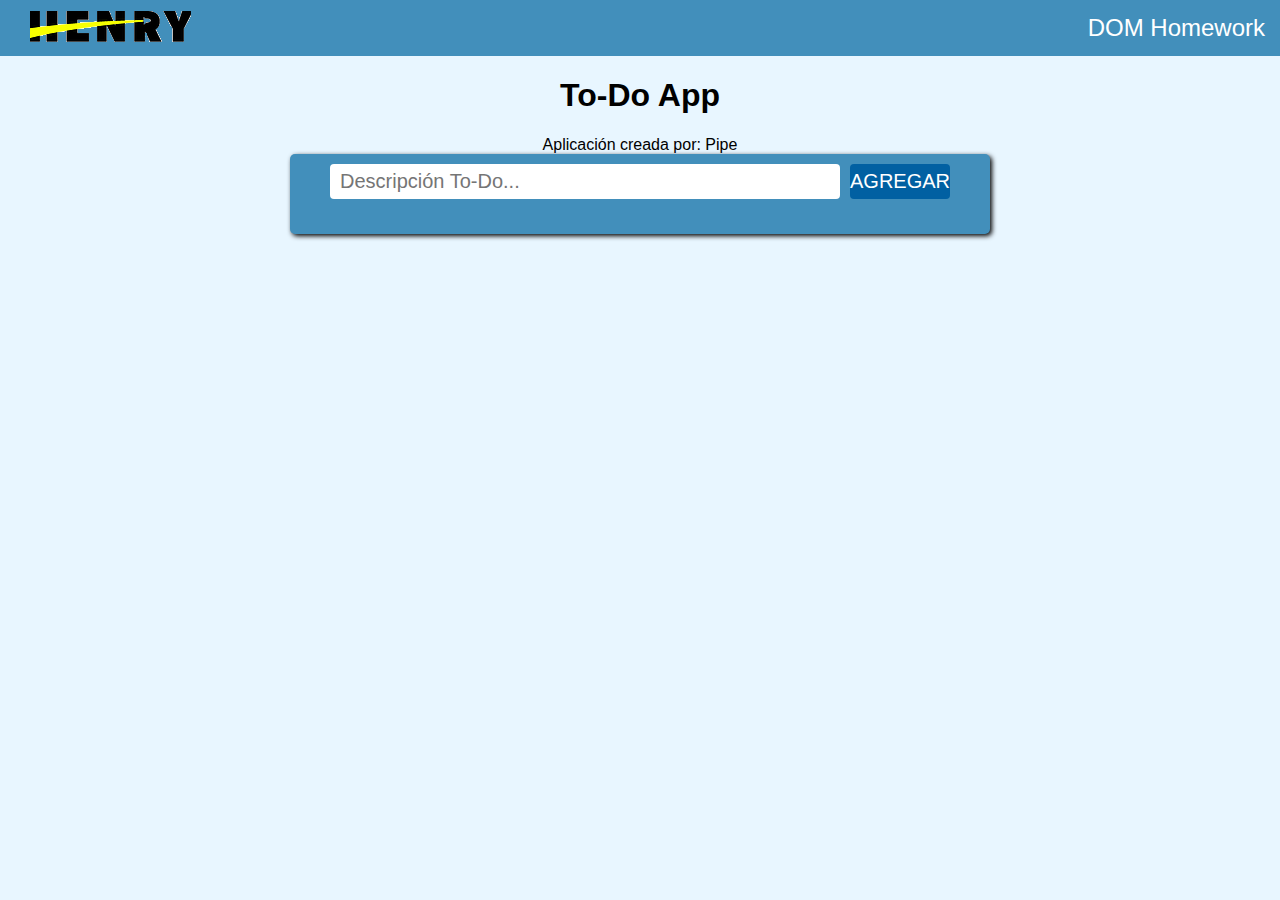
<file: FT-M2-master/01-DOM/homework/index.html>
<html>
  <head>
    <meta charset="utf-8" />
    <title>Henry</title>
    <link rel="stylesheet" href="./assets/style.css" />
    <script type="text/javascript" src="./DOMhomework.js" async></script>
  </head>

  <body>
    <div id="header">
      <a href="https://www.soyhenry.com/" target="_blank_"
        ><img src="./assets/henry.png"
      /></a>
      <span>DOM Homework</span>
    </div>
    <h1>To-Do App</h1>
    <div><span id="createdBy">Aplicación creada por:</span></div>
    <div id="container">
      <div id="inputContainer">
        <input type="text" id="toDoInput" placeholder="Descripción To-Do..." />
        <div id="addButton"><span>AGREGAR</span></div>
      </div>
      <div id="toDoContainer"></div>
    </div>
  </body>
</html>
</file>
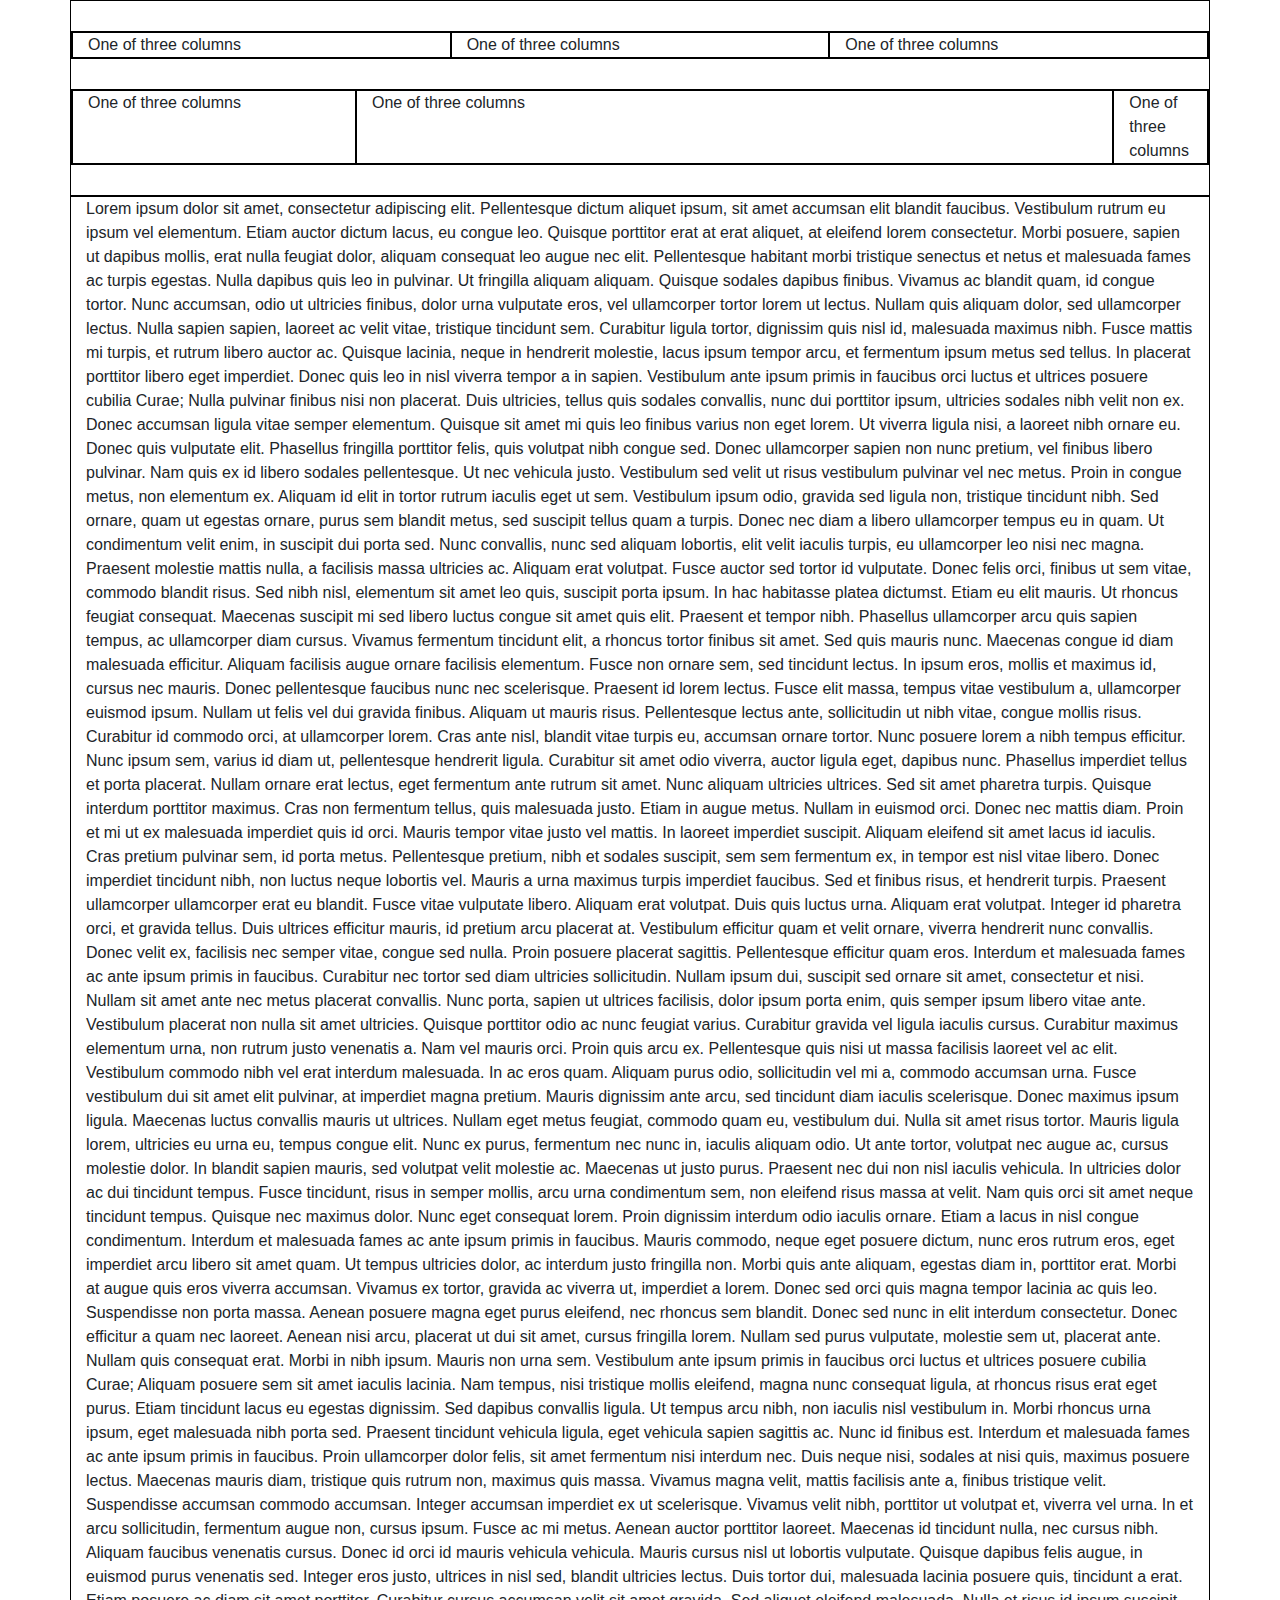
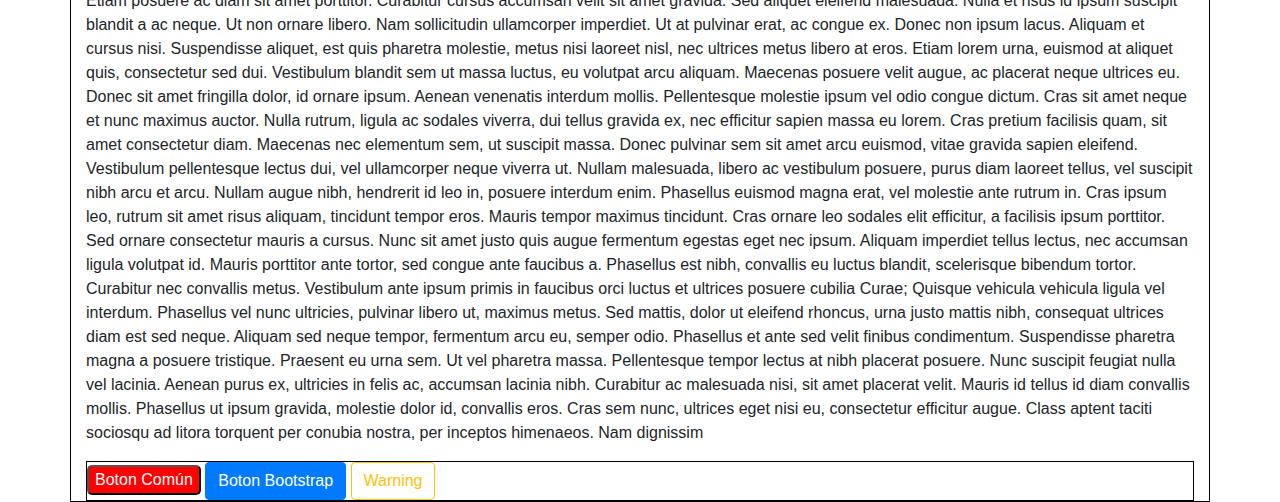
<file: FT-M2-master/02-CSS/demo/index.html>
<!DOCTYPE html>

<html>

<head>
  <link rel="stylesheet" href="https://stackpath.bootstrapcdn.com/bootstrap/4.4.1/css/bootstrap.min.css"
    integrity="sha384-Vkoo8x4CGsO3+Hhxv8T/Q5PaXtkKtu6ug5TOeNV6gBiFeWPGFN9MuhOf23Q9Ifjh" crossorigin="anonymous">
</head>
<meta charset=UTF-8>
<style media="screen">
  .buttonComun {
    color: white;
    background-color: red;
    border-radius: 5px;
  }

  div {
    border: 1px solid black;
  }

  div.row {
    margin-top: 30px;
    margin-bottom: 30px;
  }
</style>

<body>


  <div class="container">
    <div class="row">
      <div class="col-sm">
        One of three columns
      </div>
      <div class="col-sm">
        One of three columns
      </div>
      <div class="col-sm">
        One of three columns
      </div>
    </div>
    <div class="row">
      <div class="col-lg-3">
        One of three columns
      </div>
      <div class="col-lg-8">
        One of three columns
      </div>
      <div class="col-lg-1">
        One of three columns
      </div>
    </div>
  </div>

  <div class='container'>
    <p> Lorem ipsum dolor sit amet, consectetur adipiscing elit. Pellentesque dictum aliquet ipsum, sit amet accumsan
      elit blandit faucibus. Vestibulum rutrum eu ipsum vel elementum. Etiam auctor dictum lacus, eu congue leo. Quisque
      porttitor erat at erat aliquet, at eleifend lorem consectetur. Morbi posuere, sapien ut dapibus mollis, erat nulla
      feugiat dolor, aliquam consequat leo augue nec elit. Pellentesque habitant morbi tristique senectus et netus et
      malesuada fames ac turpis egestas. Nulla dapibus quis leo in pulvinar. Ut fringilla aliquam aliquam. Quisque
      sodales dapibus finibus. Vivamus ac blandit quam, id congue tortor. Nunc accumsan, odio ut ultricies finibus,
      dolor urna vulputate eros, vel ullamcorper tortor lorem ut lectus. Nullam quis aliquam dolor, sed ullamcorper
      lectus.

      Nulla sapien sapien, laoreet ac velit vitae, tristique tincidunt sem. Curabitur ligula tortor, dignissim quis nisl
      id, malesuada maximus nibh. Fusce mattis mi turpis, et rutrum libero auctor ac. Quisque lacinia, neque in
      hendrerit molestie, lacus ipsum tempor arcu, et fermentum ipsum metus sed tellus. In placerat porttitor libero
      eget imperdiet. Donec quis leo in nisl viverra tempor a in sapien. Vestibulum ante ipsum primis in faucibus orci
      luctus et ultrices posuere cubilia Curae; Nulla pulvinar finibus nisi non placerat. Duis ultricies, tellus quis
      sodales convallis, nunc dui porttitor ipsum, ultricies sodales nibh velit non ex. Donec accumsan ligula vitae
      semper elementum. Quisque sit amet mi quis leo finibus varius non eget lorem.

      Ut viverra ligula nisi, a laoreet nibh ornare eu. Donec quis vulputate elit. Phasellus fringilla porttitor felis,
      quis volutpat nibh congue sed. Donec ullamcorper sapien non nunc pretium, vel finibus libero pulvinar. Nam quis ex
      id libero sodales pellentesque. Ut nec vehicula justo. Vestibulum sed velit ut risus vestibulum pulvinar vel nec
      metus. Proin in congue metus, non elementum ex. Aliquam id elit in tortor rutrum iaculis eget ut sem. Vestibulum
      ipsum odio, gravida sed ligula non, tristique tincidunt nibh. Sed ornare, quam ut egestas ornare, purus sem
      blandit metus, sed suscipit tellus quam a turpis. Donec nec diam a libero ullamcorper tempus eu in quam.

      Ut condimentum velit enim, in suscipit dui porta sed. Nunc convallis, nunc sed aliquam lobortis, elit velit
      iaculis turpis, eu ullamcorper leo nisi nec magna. Praesent molestie mattis nulla, a facilisis massa ultricies ac.
      Aliquam erat volutpat. Fusce auctor sed tortor id vulputate. Donec felis orci, finibus ut sem vitae, commodo
      blandit risus. Sed nibh nisl, elementum sit amet leo quis, suscipit porta ipsum. In hac habitasse platea dictumst.
      Etiam eu elit mauris. Ut rhoncus feugiat consequat. Maecenas suscipit mi sed libero luctus congue sit amet quis
      elit. Praesent et tempor nibh. Phasellus ullamcorper arcu quis sapien tempus, ac ullamcorper diam cursus. Vivamus
      fermentum tincidunt elit, a rhoncus tortor finibus sit amet.

      Sed quis mauris nunc. Maecenas congue id diam malesuada efficitur. Aliquam facilisis augue ornare facilisis
      elementum. Fusce non ornare sem, sed tincidunt lectus. In ipsum eros, mollis et maximus id, cursus nec mauris.
      Donec pellentesque faucibus nunc nec scelerisque. Praesent id lorem lectus.

      Fusce elit massa, tempus vitae vestibulum a, ullamcorper euismod ipsum. Nullam ut felis vel dui gravida finibus.
      Aliquam ut mauris risus. Pellentesque lectus ante, sollicitudin ut nibh vitae, congue mollis risus. Curabitur id
      commodo orci, at ullamcorper lorem. Cras ante nisl, blandit vitae turpis eu, accumsan ornare tortor. Nunc posuere
      lorem a nibh tempus efficitur. Nunc ipsum sem, varius id diam ut, pellentesque hendrerit ligula. Curabitur sit
      amet odio viverra, auctor ligula eget, dapibus nunc. Phasellus imperdiet tellus et porta placerat. Nullam ornare
      erat lectus, eget fermentum ante rutrum sit amet.

      Nunc aliquam ultricies ultrices. Sed sit amet pharetra turpis. Quisque interdum porttitor maximus. Cras non
      fermentum tellus, quis malesuada justo. Etiam in augue metus. Nullam in euismod orci. Donec nec mattis diam. Proin
      et mi ut ex malesuada imperdiet quis id orci. Mauris tempor vitae justo vel mattis. In laoreet imperdiet suscipit.
      Aliquam eleifend sit amet lacus id iaculis. Cras pretium pulvinar sem, id porta metus. Pellentesque pretium, nibh
      et sodales suscipit, sem sem fermentum ex, in tempor est nisl vitae libero. Donec imperdiet tincidunt nibh, non
      luctus neque lobortis vel. Mauris a urna maximus turpis imperdiet faucibus. Sed et finibus risus, et hendrerit
      turpis.

      Praesent ullamcorper ullamcorper erat eu blandit. Fusce vitae vulputate libero. Aliquam erat volutpat. Duis quis
      luctus urna. Aliquam erat volutpat. Integer id pharetra orci, et gravida tellus. Duis ultrices efficitur mauris,
      id pretium arcu placerat at. Vestibulum efficitur quam et velit ornare, viverra hendrerit nunc convallis. Donec
      velit ex, facilisis nec semper vitae, congue sed nulla. Proin posuere placerat sagittis. Pellentesque efficitur
      quam eros. Interdum et malesuada fames ac ante ipsum primis in faucibus. Curabitur nec tortor sed diam ultricies
      sollicitudin. Nullam ipsum dui, suscipit sed ornare sit amet, consectetur et nisi.

      Nullam sit amet ante nec metus placerat convallis. Nunc porta, sapien ut ultrices facilisis, dolor ipsum porta
      enim, quis semper ipsum libero vitae ante. Vestibulum placerat non nulla sit amet ultricies. Quisque porttitor
      odio ac nunc feugiat varius. Curabitur gravida vel ligula iaculis cursus. Curabitur maximus elementum urna, non
      rutrum justo venenatis a. Nam vel mauris orci. Proin quis arcu ex. Pellentesque quis nisi ut massa facilisis
      laoreet vel ac elit. Vestibulum commodo nibh vel erat interdum malesuada. In ac eros quam. Aliquam purus odio,
      sollicitudin vel mi a, commodo accumsan urna.

      Fusce vestibulum dui sit amet elit pulvinar, at imperdiet magna pretium. Mauris dignissim ante arcu, sed tincidunt
      diam iaculis scelerisque. Donec maximus ipsum ligula. Maecenas luctus convallis mauris ut ultrices. Nullam eget
      metus feugiat, commodo quam eu, vestibulum dui. Nulla sit amet risus tortor. Mauris ligula lorem, ultricies eu
      urna eu, tempus congue elit. Nunc ex purus, fermentum nec nunc in, iaculis aliquam odio. Ut ante tortor, volutpat
      nec augue ac, cursus molestie dolor. In blandit sapien mauris, sed volutpat velit molestie ac. Maecenas ut justo
      purus. Praesent nec dui non nisl iaculis vehicula.

      In ultricies dolor ac dui tincidunt tempus. Fusce tincidunt, risus in semper mollis, arcu urna condimentum sem,
      non eleifend risus massa at velit. Nam quis orci sit amet neque tincidunt tempus. Quisque nec maximus dolor. Nunc
      eget consequat lorem. Proin dignissim interdum odio iaculis ornare. Etiam a lacus in nisl congue condimentum.
      Interdum et malesuada fames ac ante ipsum primis in faucibus. Mauris commodo, neque eget posuere dictum, nunc eros
      rutrum eros, eget imperdiet arcu libero sit amet quam. Ut tempus ultricies dolor, ac interdum justo fringilla non.
      Morbi quis ante aliquam, egestas diam in, porttitor erat. Morbi at augue quis eros viverra accumsan.

      Vivamus ex tortor, gravida ac viverra ut, imperdiet a lorem. Donec sed orci quis magna tempor lacinia ac quis leo.
      Suspendisse non porta massa. Aenean posuere magna eget purus eleifend, nec rhoncus sem blandit. Donec sed nunc in
      elit interdum consectetur. Donec efficitur a quam nec laoreet. Aenean nisi arcu, placerat ut dui sit amet, cursus
      fringilla lorem. Nullam sed purus vulputate, molestie sem ut, placerat ante. Nullam quis consequat erat. Morbi in
      nibh ipsum. Mauris non urna sem. Vestibulum ante ipsum primis in faucibus orci luctus et ultrices posuere cubilia
      Curae;

      Aliquam posuere sem sit amet iaculis lacinia. Nam tempus, nisi tristique mollis eleifend, magna nunc consequat
      ligula, at rhoncus risus erat eget purus. Etiam tincidunt lacus eu egestas dignissim. Sed dapibus convallis
      ligula. Ut tempus arcu nibh, non iaculis nisl vestibulum in. Morbi rhoncus urna ipsum, eget malesuada nibh porta
      sed. Praesent tincidunt vehicula ligula, eget vehicula sapien sagittis ac. Nunc id finibus est. Interdum et
      malesuada fames ac ante ipsum primis in faucibus. Proin ullamcorper dolor felis, sit amet fermentum nisi interdum
      nec.

      Duis neque nisi, sodales at nisi quis, maximus posuere lectus. Maecenas mauris diam, tristique quis rutrum non,
      maximus quis massa. Vivamus magna velit, mattis facilisis ante a, finibus tristique velit. Suspendisse accumsan
      commodo accumsan. Integer accumsan imperdiet ex ut scelerisque. Vivamus velit nibh, porttitor ut volutpat et,
      viverra vel urna. In et arcu sollicitudin, fermentum augue non, cursus ipsum. Fusce ac mi metus. Aenean auctor
      porttitor laoreet. Maecenas id tincidunt nulla, nec cursus nibh. Aliquam faucibus venenatis cursus. Donec id orci
      id mauris vehicula vehicula. Mauris cursus nisl ut lobortis vulputate. Quisque dapibus felis augue, in euismod
      purus venenatis sed.

      Integer eros justo, ultrices in nisl sed, blandit ultricies lectus. Duis tortor dui, malesuada lacinia posuere
      quis, tincidunt a erat. Etiam posuere ac diam sit amet porttitor. Curabitur cursus accumsan velit sit amet
      gravida. Sed aliquet eleifend malesuada. Nulla et risus id ipsum suscipit blandit a ac neque. Ut non ornare
      libero. Nam sollicitudin ullamcorper imperdiet. Ut at pulvinar erat, ac congue ex. Donec non ipsum lacus. Aliquam
      et cursus nisi. Suspendisse aliquet, est quis pharetra molestie, metus nisi laoreet nisl, nec ultrices metus
      libero at eros. Etiam lorem urna, euismod at aliquet quis, consectetur sed dui. Vestibulum blandit sem ut massa
      luctus, eu volutpat arcu aliquam.

      Maecenas posuere velit augue, ac placerat neque ultrices eu. Donec sit amet fringilla dolor, id ornare ipsum.
      Aenean venenatis interdum mollis. Pellentesque molestie ipsum vel odio congue dictum. Cras sit amet neque et nunc
      maximus auctor. Nulla rutrum, ligula ac sodales viverra, dui tellus gravida ex, nec efficitur sapien massa eu
      lorem. Cras pretium facilisis quam, sit amet consectetur diam. Maecenas nec elementum sem, ut suscipit massa.
      Donec pulvinar sem sit amet arcu euismod, vitae gravida sapien eleifend. Vestibulum pellentesque lectus dui, vel
      ullamcorper neque viverra ut. Nullam malesuada, libero ac vestibulum posuere, purus diam laoreet tellus, vel
      suscipit nibh arcu et arcu.

      Nullam augue nibh, hendrerit id leo in, posuere interdum enim. Phasellus euismod magna erat, vel molestie ante
      rutrum in. Cras ipsum leo, rutrum sit amet risus aliquam, tincidunt tempor eros. Mauris tempor maximus tincidunt.
      Cras ornare leo sodales elit efficitur, a facilisis ipsum porttitor. Sed ornare consectetur mauris a cursus. Nunc
      sit amet justo quis augue fermentum egestas eget nec ipsum. Aliquam imperdiet tellus lectus, nec accumsan ligula
      volutpat id. Mauris porttitor ante tortor, sed congue ante faucibus a. Phasellus est nibh, convallis eu luctus
      blandit, scelerisque bibendum tortor. Curabitur nec convallis metus. Vestibulum ante ipsum primis in faucibus orci
      luctus et ultrices posuere cubilia Curae; Quisque vehicula vehicula ligula vel interdum. Phasellus vel nunc
      ultricies, pulvinar libero ut, maximus metus.

      Sed mattis, dolor ut eleifend rhoncus, urna justo mattis nibh, consequat ultrices diam est sed neque. Aliquam sed
      neque tempor, fermentum arcu eu, semper odio. Phasellus et ante sed velit finibus condimentum. Suspendisse
      pharetra magna a posuere tristique. Praesent eu urna sem. Ut vel pharetra massa. Pellentesque tempor lectus at
      nibh placerat posuere. Nunc suscipit feugiat nulla vel lacinia.

      Aenean purus ex, ultricies in felis ac, accumsan lacinia nibh. Curabitur ac malesuada nisi, sit amet placerat
      velit. Mauris id tellus id diam convallis mollis. Phasellus ut ipsum gravida, molestie dolor id, convallis eros.
      Cras sem nunc, ultrices eget nisi eu, consectetur efficitur augue. Class aptent taciti sociosqu ad litora torquent
      per conubia nostra, per inceptos himenaeos. Nam dignissim</p>
    <div>


      <button type="button" class="buttonComun">Boton Común</button>
      <button class="btn btn-primary">Boton Bootstrap</button>
      <button type="button" class="btn btn-outline-warning">Warning</button>


      <script src="https://code.jquery.com/jquery-3.4.1.slim.min.js"
        integrity="sha384-J6qa4849blE2+poT4WnyKhv5vZF5SrPo0iEjwBvKU7imGFAV0wwj1yYfoRSJoZ+n"
        crossorigin="anonymous"></script>
      <script src="https://cdn.jsdelivr.net/npm/popper.js@1.16.0/dist/umd/popper.min.js"
        integrity="sha384-Q6E9RHvbIyZFJoft+2mJbHaEWldlvI9IOYy5n3zV9zzTtmI3UksdQRVvoxMfooAo"
        crossorigin="anonymous"></script>
      <script src="https://stackpath.bootstrapcdn.com/bootstrap/4.4.1/js/bootstrap.min.js"
        integrity="sha384-wfSDF2E50Y2D1uUdj0O3uMBJnjuUD4Ih7YwaYd1iqfktj0Uod8GCExl3Og8ifwB6"
        crossorigin="anonymous"></script>
</body>

</html>
</file>
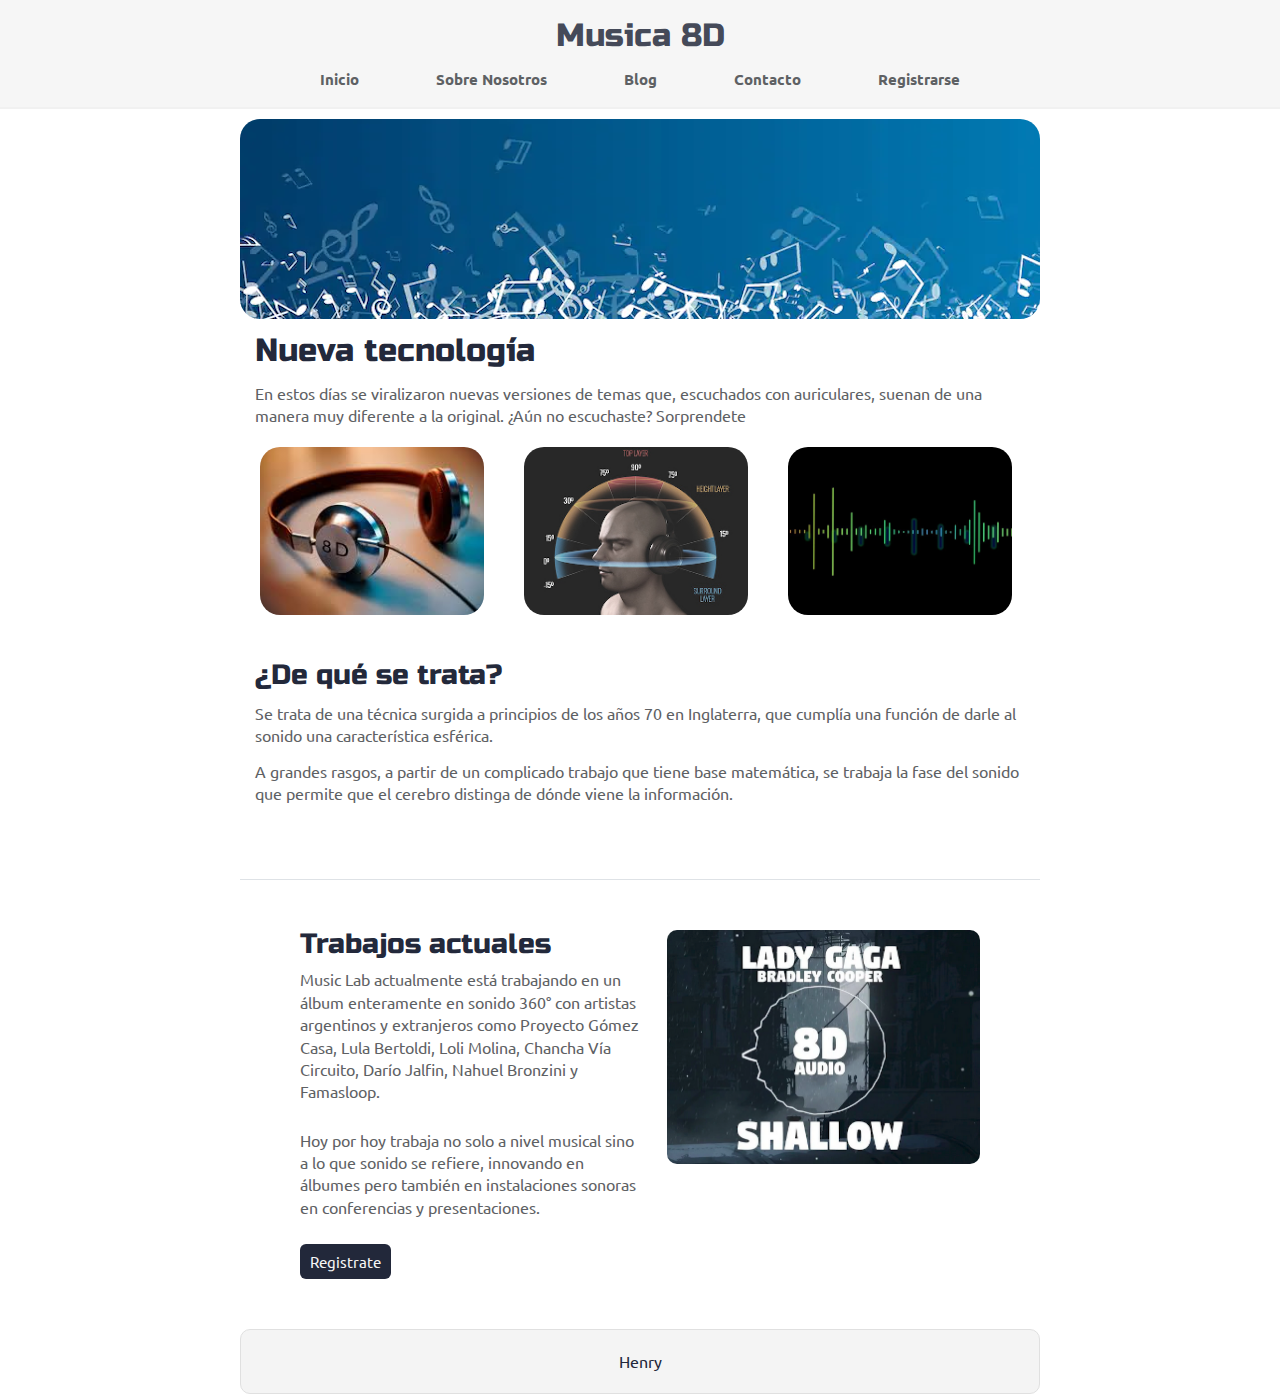
<file: FT-M2-master/02-CSS/homework/responsive-web/index.html>
<!DOCTYPE html>

<html lang="en">
  <head>
    <meta charset="utf-8" />
    <meta name="viewport" content="width=device-width, initial-scale=1.0" />
    <title>Música 8D</title>

    <link
      href="https://fonts.googleapis.com/css?family=Russo+One|Ubuntu"
      rel="stylesheet" />
    <link href="css/index.css" rel="stylesheet" />

    <!--[if lt IE 9]>
      <script src="https://cdnjs.cloudflare.com/ajax/libs/html5shiv/3.7.3/html5shiv.js"></script>
    <![endif]-->
  </head>

  <body>
    <!-- Código del nav acá -->
    <nav>
      <h2>Musica 8D</h2>
      <ul>
        <li>Inicio</li>
        <li>Sobre Nosotros</li>
        <li>Blog</li>
        <li>Contacto</li>
        <li>Registrarse</li>
      </ul>
    </nav>

    <div class="container home">
      <header class="intro">
        <!-- Código de header img acá -->
        <img src="./img/main-header.png" alt="Image Not Found" />

        <h2>Nueva tecnología</h2>

        <p>
          En estos días se viralizaron nuevas versiones de temas que, escuchados
          con auriculares, suenan de una manera muy diferente a la original.
          ¿Aún no escuchaste? Sorprendete
        </p>
      </header>

      <section class="music-images">
        <img src="img/auriculares.png" class="auricular" alt="Auriculares" />
        <img src="img/tecnologia.png" class="tecnologia" alt="Tecnologia" />
        <img src="img/ondas.png" class="ondas" alt="Ondas" />
      </section>

      <section class="musica-nueva">
        <h3>¿De qué se trata?</h3>

        <p>
          Se trata de una técnica surgida a principios de los años 70 en
          Inglaterra, que cumplía una función de darle al sonido una
          característica esférica.
        </p>

        <p>
          A grandes rasgos, a partir de un complicado trabajo que tiene base
          matemática, se trabaja la fase del sonido que permite que el cerebro
          distinga de dónde viene la información.
        </p>
      </section>

      <section class="actual">
        <div class="actual-text">
          <h3>Trabajos actuales</h3>

          <p>
            Music Lab actualmente está trabajando en un álbum enteramente en
            sonido 360° con artistas argentinos y extranjeros como Proyecto
            Gómez Casa, Lula Bertoldi, Loli Molina, Chancha Vía Circuito, Darío
            Jalfin, Nahuel Bronzini y Famasloop.
          </p>

          <p>
            Hoy por hoy trabaja no solo a nivel musical sino a lo que sonido se
            refiere, innovando en álbumes pero también en instalaciones sonoras
            en conferencias y presentaciones.
          </p>

          <div class="btn">Registrate</div>
        </div>

        <div class="actual-img">
          <img src="img/tema.png" alt="Tema" />
        </div>
      </section>

      <footer>
        <p>Henry</p>
      </footer>
    </div>
  </body>
</html>
</file>
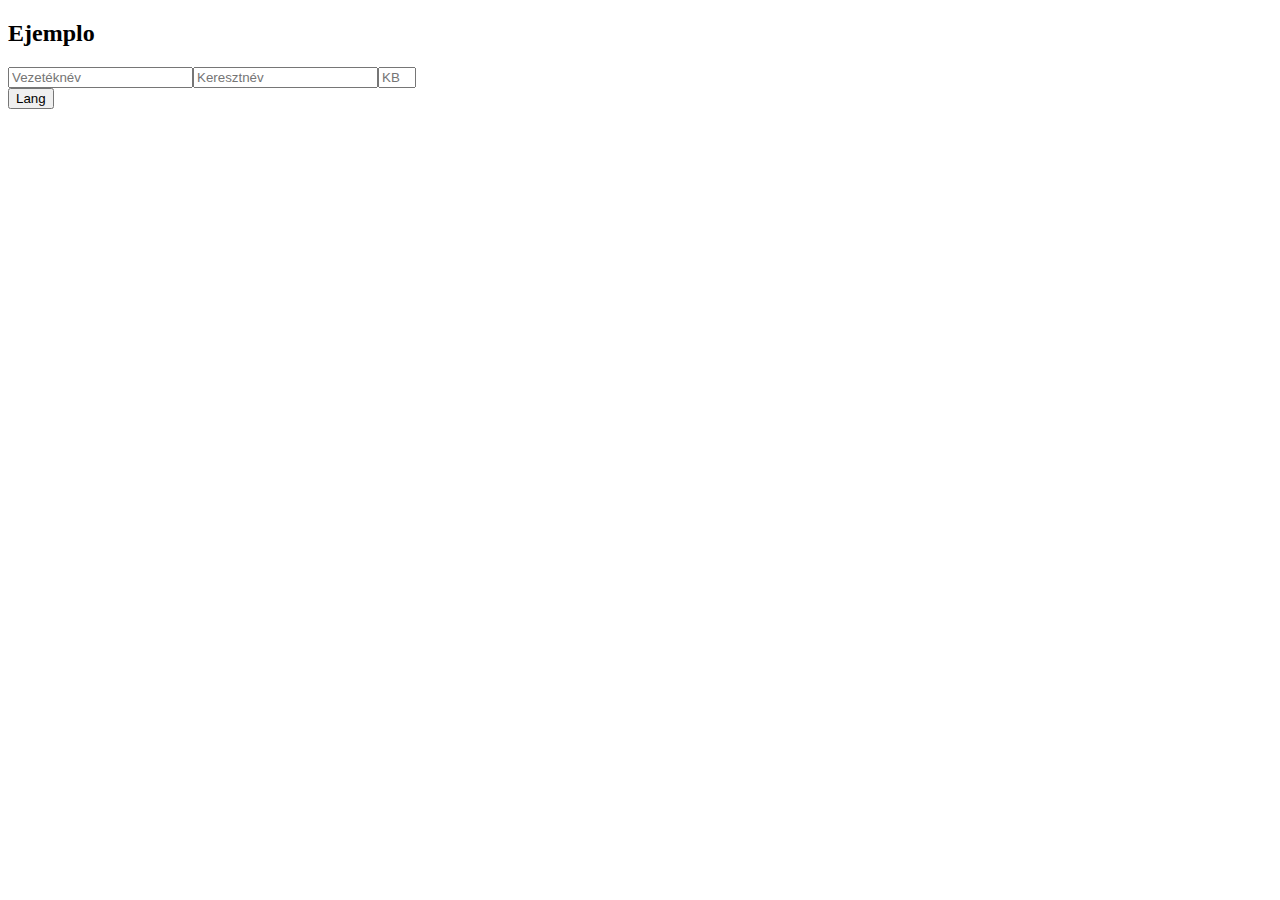
<file: FT-M2-master/10-React-Forms/demo/dist/index.html>
<!DOCTYPE html>
<html>

<head>
  <meta charset=UTF-8>
  <title></title>
  <style>
    .danger {
      border: red 1px solid;
    }

    span {
      position: fixed;
      top: 10px;
      left: 10px;
    }
  </style>
</head>

<body>
  <div id='app'></div>

  <script src="./bundle.js"></script>
</body>

</html>
</file>
<file: FT-M2-master/01-DOM/homework/assets/style.css>
body {
  background-color: rgb(232, 246, 255);
  font-family: "Helvetica Neue",Helvetica,Arial,sans-serif;
  margin-top: 56px;
  display: flex;
  flex-direction: column;
  align-items: center;
}

#header {
  width: 100%;
  position: absolute;
  top: 0;
  left: 0;
  background: #428fbb;
  height: 56px;
  /* padding-left: 15px; */
  display: flex;
  justify-content: space-between;
  align-items: center;
}

#header span {
  font-size: 24px;
  color: white;
  padding-right: 15px;
}

#header a {
  padding-left: 15px;
}


#container {
  background-color: #428fbb;
  box-shadow: 2px 2px 5px#000;
  width: 50%;
  min-width: 700px;
  border-radius: 5px;
}

#inputContainer {
  display: flex;
  justify-content: center;
  padding: 10px;
  margin-bottom: 25px;
}

#toDoInput {
  outline: none;
  width: 75%;
  padding-left: 10px;
  font-size: 20px;
  border: none;
  border-radius: 4px;
}

#addButton {
  display: flex;
  justify-content: center;
  align-items: center;
  width: 100px;
  margin-left: 10px;
  border-radius: 4px;
  cursor: pointer;
  height: 35px;
  background: #0160A2;
  color: #FFF;
  font-size: 20px;
}

#toDoContainer {
  width: 100%;
  display: flex;
  justify-content: center;
  flex-wrap: wrap;
  cursor: pointer;
}

.toDoShell {
  width: 650px;
  min-height: 50px;
  display: flex;
  justify-content: space-around;
  align-items: center;
  background: #fff;
  margin-bottom: 10px;
  border-radius: 5px;
  font-size: 20px;
  padding: 5px;
}

.toDoShell span {
  width: 90%;
}
.completeText {
  color: lightgrey;
  text-decoration: line-through;
}

.completeCheckbox {
  transform: scale(1.8);
}
</file>
<file: FT-M2-master/02-CSS/homework/responsive-web/css/index.css>
/* http://meyerweb.com/eric/tools/css/reset/ 
   v2.0 | 20110126
   License: none (public domain)
*/
html,
body,
div,
span,
applet,
object,
iframe,
h1,
h2,
h3,
h4,
h5,
h6,
p,
blockquote,
pre,
a,
abbr,
acronym,
address,
big,
cite,
code,
del,
dfn,
em,
img,
ins,
kbd,
q,
s,
samp,
small,
strike,
strong,
sub,
sup,
tt,
var,
b,
u,
i,
center,
dl,
dt,
dd,
ol,
ul,
li,
fieldset,
form,
label,
legend,
table,
caption,
tbody,
tfoot,
thead,
tr,
th,
td,
article,
aside,
canvas,
details,
embed,
figure,
figcaption,
footer,
header,
hgroup,
menu,
nav,
output,
ruby,
section,
summary,
time,
mark,
audio,
video {
  margin: 0;
  padding: 0;
  border: 0;
  font-size: 100%;
  font: inherit;
  vertical-align: baseline;
}
/* HTML5 display-role reset for older browsers */
article,
aside,
details,
figcaption,
figure,
footer,
header,
hgroup,
menu,
nav,
section {
  display: block;
}
body {
  line-height: 1;
}
ol,
ul {
  list-style: none;
}
blockquote,
q {
  quotes: none;
}
blockquote:before,
blockquote:after,
q:before,
q:after {
  content: '';
  content: none;
}
table {
  border-collapse: collapse;
  border-spacing: 0;
}
* {
  box-sizing: border-box;
}
html {
  font-size: 62.5%;
}
html,
body {
  font-family: 'Ubuntu', sans-serif;
  color: #5e6164;
}
h1,
h2,
h3,
h4,
h5 {
  font-family: 'Russo One', sans-serif;
  color: #23293b;
}
h2 {
  font-size: 3.2rem;
}
h3 {
  font-size: 2.8rem;
}
p {
  font-size: 1.6rem;
  line-height: 1.4;
}
.container {
  max-width: 800px;
  width: 100%;
  margin: 0 auto;
}
nav {
  display: flex;
  flex-direction: column;
  align-items: center;
  /* display: flex;
  flex-direction: column;
  align-items: center; */
  background-color: #f6f6f6;
  border-bottom: 2px solid #f1f1f1;
}
nav h2 {
  color: #454a59;
  margin: 2rem 0 2rem 0;
}
nav ul {
  display: flex;
  flex-direction: row;
  align-items: center;
  /* display: flex;
    flex-direction: row; */
  font-size: 1.5rem;
  font-weight: 600;
  padding-bottom: 2rem;
  width: 50%;
  justify-content: space-between;
}
@media (max-width: 500px) {
  nav ul {
    width: 80%;
  }
}
footer {
  color: #22283B;
  background: #f4f4f4;
  padding: 20px 0;
  border: 1px double #e0e0e0;
  border-radius: 10px;
  display: flex;
  justify-content: center;
  align-items: center;
}
.home .intro h2 {
  padding: 15px;
}
.home .intro p {
  padding: 0 15px;
}
.home .intro img {
  border: 0px;
  border-radius: 20px;
  /* border-radius: 20px; */
  margin-top: 1rem;
}
@media (max-width: 500px) {
  .home .intro img {
    width: calc(100vw - 2rem);
    margin-left: 1rem;
  }
}
.home .music-images {
  display: flex;
  flex-wrap: wrap;
  width: 100%;
}
.home .music-images img {
  width: 28%;
  margin: 20px 2.5%;
  border: 0px;
  border-radius: 20px;
  /* border-radius: 20px; */
  height: 100%;
}
@media (max-width: 500px) {
  .home .music-images .ondas,
  .home .music-images .tecnologia {
    display: none;
  }
  .home .music-images .auricular {
    width: 95%;
  }
}
.home .musica-nueva {
  padding: 15px;
}
.home .musica-nueva h3 {
  margin-top: 11px;
}
.home .musica-nueva p {
  margin-top: 13px;
}
.home .actual {
  margin-top: 60px;
  border-top: 1px solid #dee2e6;
  padding: 50px 60px;
  display: flex;
  justify-content: center;
}
@media (max-width: 500px) {
  .home .actual {
    padding: 5px;
    flex-direction: column-reverse;
  }
}
.home .actual .actual-text {
  width: 50%;
}
@media (max-width: 500px) {
  .home .actual .actual-text {
    width: 95%;
    text-align: justify;
  }
}
.home .actual .actual-text h3 {
  margin-bottom: 10px;
}
.home .actual .actual-text p {
  margin-bottom: 26px;
}
.home .actual .actual-text .btn {
  background-color: #22283a;
  color: #f6f6f6;
  width: fit-content;
  padding: 1rem;
  border-radius: 6px;
  font-size: 1.5rem;
}
.home .actual .actual-text .btn:hover {
  cursor: pointer;
  background-color: #f6f6f6;
  color: #22283a;
  border: 1px solid black;
}
@media (max-width: 500px) {
  .home .actual .actual-text .btn {
    width: 95vw;
    text-align: center;
  }
}
.home .actual .actual-img {
  width: 46%;
  margin-left: 4%;
}
@media (max-width: 500px) {
  .home .actual .actual-img {
    width: 97vw;
    margin-left: 0;
    margin-bottom: 3px;
  }
}
.home .actual .actual-img img {
  width: 100%;
  height: auto;
  border-radius: 10px;
}
</file>
